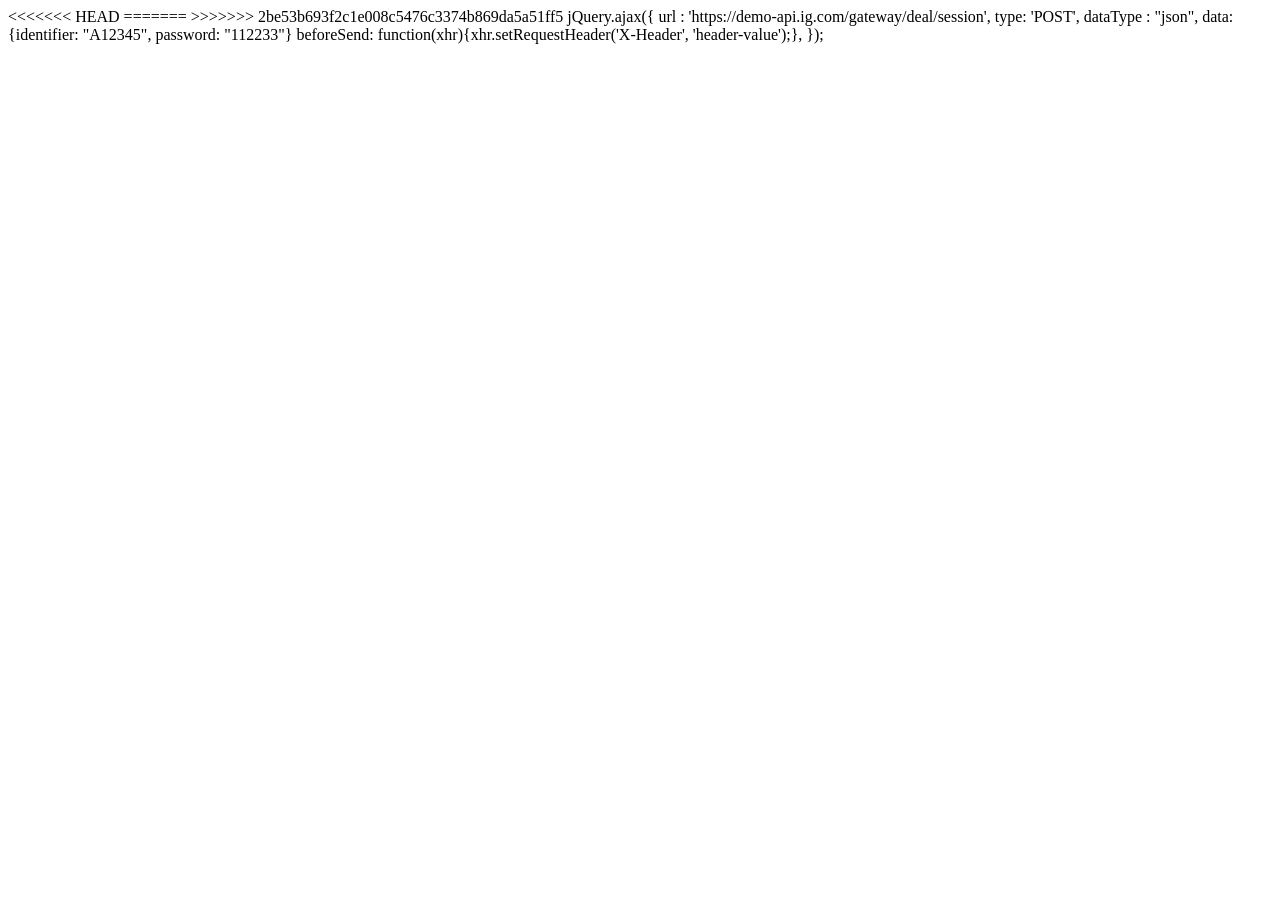
<file: UofTHacks_2019/index.html>
<!DOCTYPE html>
<html>
<<<<<<< HEAD
   <head>
        
   </head>
   <body>
=======
<head>
    <title>JSSample</title>
    <script src="http://ajax.googleapis.com/ajax/libs/jquery/1.9.0/jquery.min.js"></script>
</head>
<body>
>>>>>>> 2be53b693f2c1e008c5476c3374b869da5a51ff5


    jQuery.ajax({
        url : 'https://demo-api.ig.com/gateway/deal/session',
        type: 'POST',
        dataType : "json",
        data: {identifier: "A12345", password: "112233"}
        beforeSend: function(xhr){xhr.setRequestHeader('X-Header', 'header-value');},    
      });
<script type="text/javascript">
    $(function() {
        var params = {
            // Request parameters
        };
      
        $.ajax({
            url: "https://eastus2.api.cognitive.microsoft.com/text/analytics/v2.0/languages" + $.param(params),
            beforeSend: function(xhrObj){
                // Request headers
                xhrObj.setRequestHeader("Content-Type","application/json");
                xhrObj.setRequestHeader("Ocp-Apim-Subscription-Key","1620f89a31c44658b536e9ff39540dca");
            },
            type: "POST",
            // Request body
            body: {"documents": [{"id": "1","text": "Hello world"},{"id": "2","text": "Bonjour tout le monde"}]},
        })
        .done(function(data) {
            alert("success");
        })
        .fail(function() {
            alert("error");
        });
    });
</script>
</body>
</html>
</file>
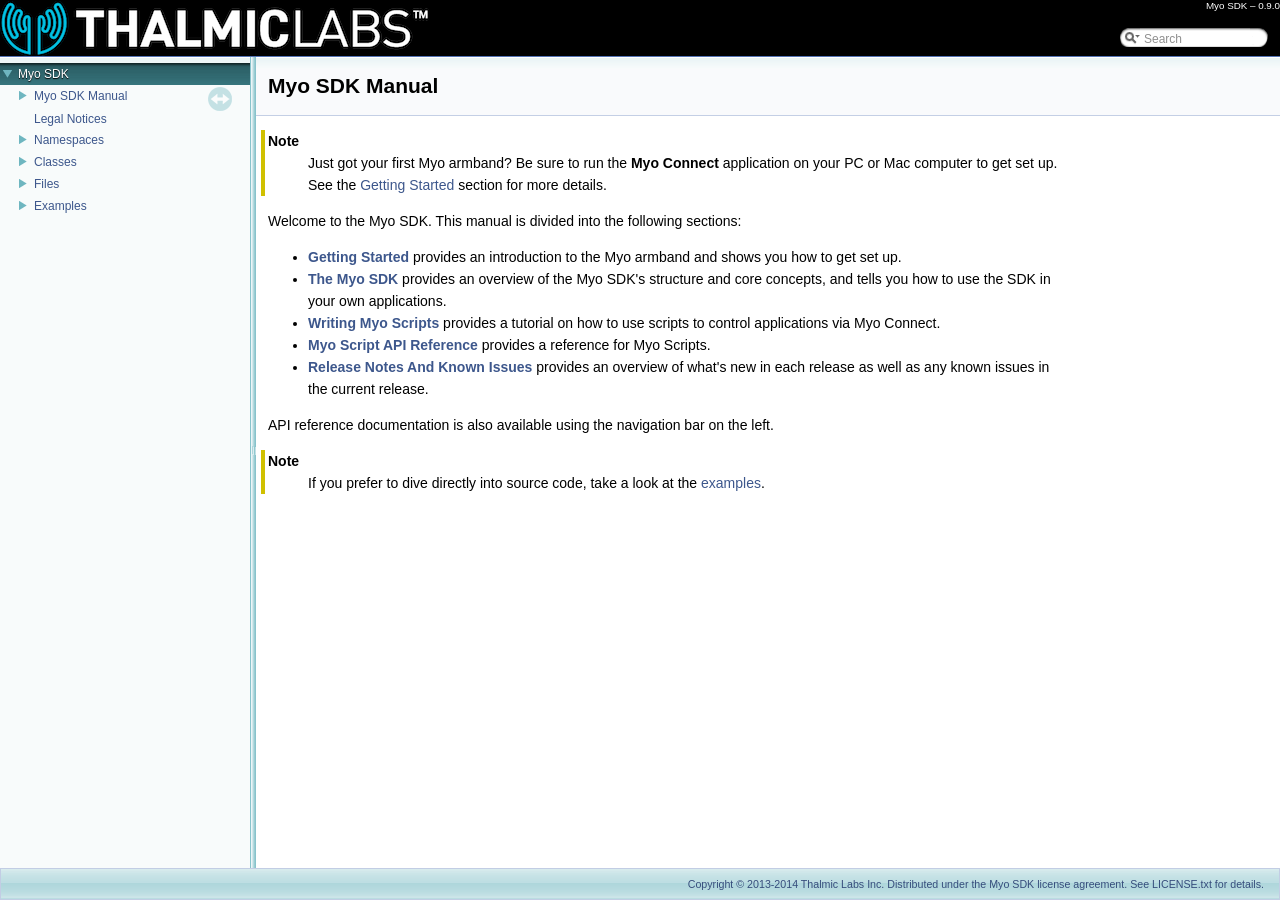
<file: HackThe6ix_2018/myo sdk/docs/index.html>
<!-- HTML header for doxygen 1.8.5-->
<!DOCTYPE html PUBLIC "-//W3C//DTD XHTML 1.0 Transitional//EN" "http://www.w3.org/TR/xhtml1/DTD/xhtml1-transitional.dtd">
<html xmlns="http://www.w3.org/1999/xhtml">
<head>
<meta http-equiv="Content-Type" content="text/xhtml;charset=UTF-8"/>
<meta http-equiv="X-UA-Compatible" content="IE=9"/>
<meta name="generator" content="Doxygen 1.8.9.1"/>
<title>Myo SDK 0.9.0: Myo SDK Manual</title>
<link href="tabs.css" rel="stylesheet" type="text/css"/>
<script type="text/javascript" src="jquery.js"></script>
<script type="text/javascript" src="dynsections.js"></script>
<link href="navtree.css" rel="stylesheet" type="text/css"/>
<script type="text/javascript" src="resize.js"></script>
<script type="text/javascript" src="navtreedata.js"></script>
<script type="text/javascript" src="navtree.js"></script>
<script type="text/javascript">
  $(document).ready(initResizable);
  $(window).load(resizeHeight);
</script>
<link href="search/search.css" rel="stylesheet" type="text/css"/>
<script type="text/javascript" src="search/searchdata.js"></script>
<script type="text/javascript" src="search/search.js"></script>
<script type="text/javascript">
  $(document).ready(function() { init_search(); });
</script>
<link href="customdoxygen.css" rel="stylesheet" type="text/css" />
</head>
<body>
<div id="top"><!-- do not remove this div, it is closed by doxygen! -->
<div id="titlearea">
<div id="projectnumber">Myo SDK &ndash; 0.9.0</div>
<table cellspacing="0" cellpadding="0">
 <tbody>
 <tr style="height: 56px;">
  <td id="projectlogo"><img src="logo-black.png"/></td>
   <td>        <div id="MSearchBox" class="MSearchBoxInactive">
        <span class="left">
          <img id="MSearchSelect" src="search/mag_sel.png"
               onmouseover="return searchBox.OnSearchSelectShow()"
               onmouseout="return searchBox.OnSearchSelectHide()"
               alt=""/>
          <input type="text" id="MSearchField" value="Search" accesskey="S"
               onfocus="searchBox.OnSearchFieldFocus(true)" 
               onblur="searchBox.OnSearchFieldFocus(false)" 
               onkeyup="searchBox.OnSearchFieldChange(event)"/>
          </span><span class="right">
            <a id="MSearchClose" href="javascript:searchBox.CloseResultsWindow()"><img id="MSearchCloseImg" border="0" src="search/close.png" alt=""/></a>
          </span>
        </div>
</td>
 </tr>
 </tbody>
</table>
</div>
<!-- end header part -->
<!-- Generated by Doxygen 1.8.9.1 -->
<script type="text/javascript">
var searchBox = new SearchBox("searchBox", "search",false,'Search');
</script>
</div><!-- top -->
<div id="side-nav" class="ui-resizable side-nav-resizable">
  <div id="nav-tree">
    <div id="nav-tree-contents">
      <div id="nav-sync" class="sync"></div>
    </div>
  </div>
  <div id="splitbar" style="-moz-user-select:none;" 
       class="ui-resizable-handle">
  </div>
</div>
<script type="text/javascript">
$(document).ready(function(){initNavTree('index.html','');});
</script>
<div id="doc-content">
<!-- window showing the filter options -->
<div id="MSearchSelectWindow"
     onmouseover="return searchBox.OnSearchSelectShow()"
     onmouseout="return searchBox.OnSearchSelectHide()"
     onkeydown="return searchBox.OnSearchSelectKey(event)">
</div>

<!-- iframe showing the search results (closed by default) -->
<div id="MSearchResultsWindow">
<iframe src="javascript:void(0)" frameborder="0" 
        name="MSearchResults" id="MSearchResults">
</iframe>
</div>

<div class="header">
  <div class="headertitle">
<div class="title">Myo SDK Manual </div>  </div>
</div><!--header-->
<div class="contents">
<div class="textblock"><dl class="section user"><dt></dt><dd></dd></dl>
<dl class="section note"><dt>Note</dt><dd>Just got your first Myo armband? Be sure to run the <b>Myo Connect</b> application on your PC or Mac computer to get set up. See the <a href="getting-started.html">Getting Started</a> section for more details.</dd></dl>
<p>Welcome to the Myo SDK. This manual is divided into the following sections:</p>
<ul>
<li><a class="el" href="getting-started.html">Getting Started</a> provides an introduction to the Myo armband and shows you how to get set up.</li>
<li><a class="el" href="the-sdk.html">The Myo SDK</a> provides an overview of the Myo SDK's structure and core concepts, and tells you how to use the SDK in your own applications.</li>
<li><a class="el" href="script-tutorial.html">Writing Myo Scripts</a> provides a tutorial on how to use scripts to control applications via Myo Connect.</li>
<li><a class="el" href="script-reference.html">Myo Script API Reference</a> provides a reference for Myo Scripts.</li>
<li><a class="el" href="release-notes.html">Release Notes And Known Issues</a> provides an overview of what's new in each release as well as any known issues in the current release.</li>
</ul>
<p>API reference documentation is also available using the navigation bar on the left.</p>
<dl class="section note"><dt>Note</dt><dd>If you prefer to dive directly into source code, take a look at the <a href="examples.html">examples</a>. </dd></dl>
</div></div><!-- contents -->
</div><!-- doc-content -->
<!-- HTML footer for doxygen 1.8.5-->
<!-- start footer part -->
<div id="nav-path" class="navpath"><!-- id is needed for treeview function! -->
  <ul>
    <li class="footer">Copyright &copy; 2013-2014 Thalmic Labs Inc. Distributed under the Myo SDK license agreement. See LICENSE.txt for details.</li>
  </ul>
</div>
</body>
</html>
</file>
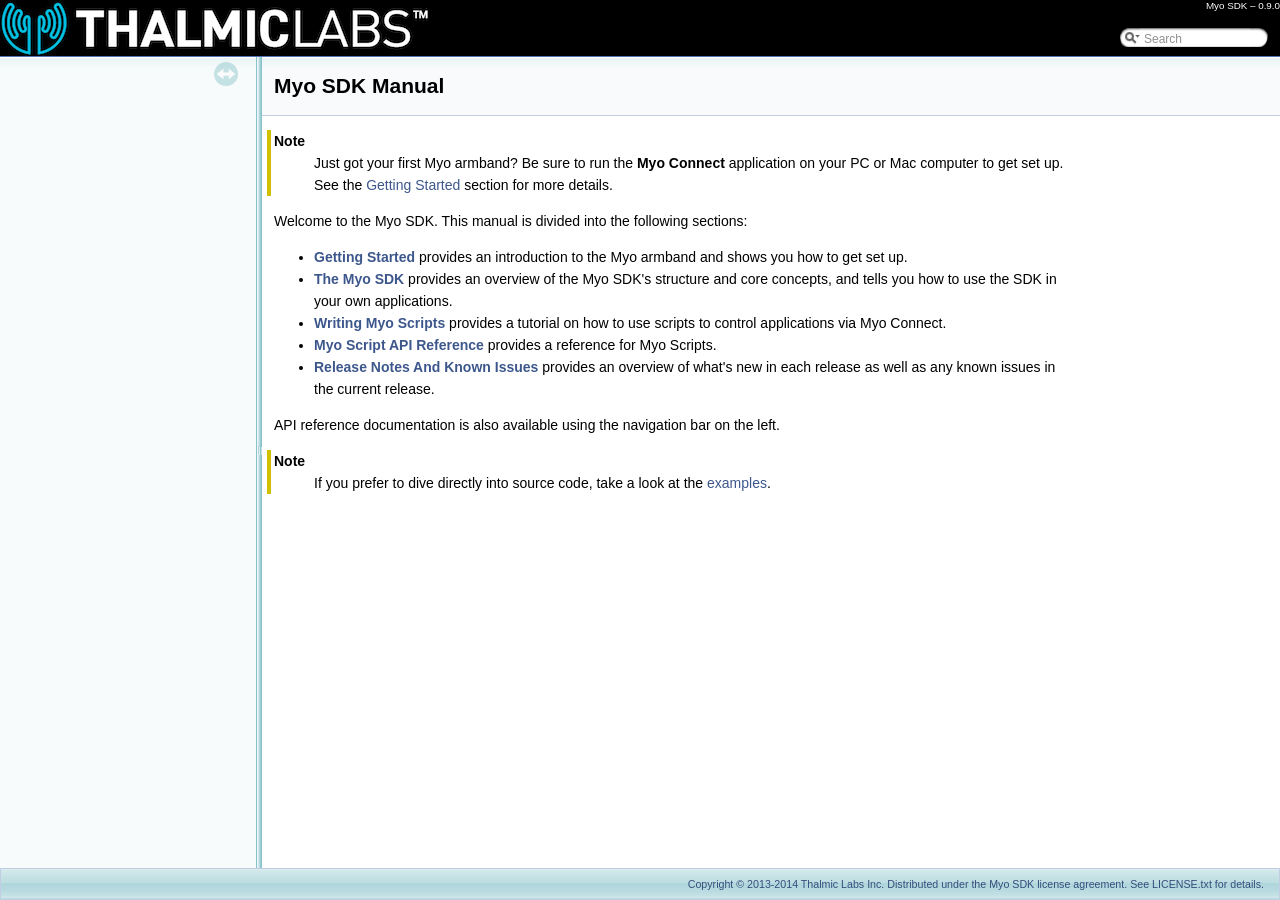
<file: HackThe6ix_2018/myo sdk/Start Here.html>
<!DOCTYPE html PUBLIC "-//W3C//DTD XHTML 1.0 Transitional//EN" "http://www.w3.org/TR/xhtml1/DTD/xhtml1-transitional.dtd">
<html xmlns="http://www.w3.org/1999/xhtml">
<head>
<meta http-equiv="refresh" content="0; url=./docs/index.html" />
</head>
<body>
</body>
</html>
</file>
<file: HackThe6ix_2018/myo sdk/docs/tabs.css>
.tabs, .tabs2, .tabs3 {
    background-image: url('tab_b.png');
    width: 100%;
    z-index: 101;
    font-size: 13px;
    font-family: 'Lucida Grande',Geneva,Helvetica,Arial,sans-serif;
}

.tabs2 {
    font-size: 10px;
}
.tabs3 {
    font-size: 9px;
}

.tablist {
    margin: 0;
    padding: 0;
    display: table;
}

.tablist li {
    float: left;
    display: table-cell;
    background-image: url('tab_b.png');
    line-height: 36px;
    list-style: none;
}

.tablist a {
    display: block;
    padding: 0 20px;
    font-weight: bold;
    background-image:url('tab_s.png');
    background-repeat:no-repeat;
    background-position:right;
    color: #1D3E42;
    text-shadow: 0px 1px 1px rgba(255, 255, 255, 0.9);
    text-decoration: none;
    outline: none;
}

.tabs3 .tablist a {
    padding: 0 10px;
}

.tablist a:hover {
    background-image: url('tab_h.png');
    background-repeat:repeat-x;
    color: #fff;
    text-shadow: 0px 1px 1px rgba(0, 0, 0, 1.0);
    text-decoration: none;
}

.tablist li.current a {
    background-image: url('tab_a.png');
    background-repeat:repeat-x;
    color: #fff;
    text-shadow: 0px 1px 1px rgba(0, 0, 0, 1.0);
}
</file>
<file: HackThe6ix_2018/myo sdk/docs/navtree.css>
#nav-tree .children_ul {
  margin:0;
  padding:4px;
}

#nav-tree ul {
  list-style:none outside none;
  margin:0px;
  padding:0px;
}

#nav-tree li {
  white-space:nowrap;
  margin:0px;
  padding:0px;
}

#nav-tree .plus {
  margin:0px;
}

#nav-tree .selected {
  background-image: url('tab_a.png');
  background-repeat:repeat-x;
  color: #fff;
  text-shadow: 0px 1px 1px rgba(0, 0, 0, 1.0);
}

#nav-tree img {
  margin:0px;
  padding:0px;
  border:0px;
  vertical-align: middle;
}

#nav-tree a {
  text-decoration:none;
  padding:0px;
  margin:0px;
  outline:none;
}

#nav-tree .label {
  margin:0px;
  padding:0px;
  font: 12px 'Lucida Grande',Geneva,Helvetica,Arial,sans-serif;
}

#nav-tree .label a {
  padding:2px;
}

#nav-tree .selected a {
  text-decoration:none;
  color:#fff;
}

#nav-tree .children_ul {
  margin:0px;
  padding:0px;
}

#nav-tree .item {
  margin:0px;
  padding:0px;
}

#nav-tree {
  padding: 0px 0px;
  background-color: #FAFAFF; 
  font-size:14px;
  overflow:auto;
}

#doc-content {
  overflow:auto;
  display:block;
  padding:0px;
  margin:0px;
  -webkit-overflow-scrolling : touch; /* iOS 5+ */
}

#side-nav {
  padding:0 6px 0 0;
  margin: 0px;
  display:block;
  position: absolute;
  left: 0px;
  width: 250px;
}

.ui-resizable .ui-resizable-handle {
  display:block;
}

.ui-resizable-e {
  background:url("splitbar.png") repeat scroll right center transparent;
  cursor:e-resize;
  height:100%;
  right:0;
  top:0;
  width:6px;
}

.ui-resizable-handle {
  display:none;
  font-size:0.1px;
  position:absolute;
  z-index:1;
}

#nav-tree-contents {
  margin: 6px 0px 0px 0px;
}

#nav-tree {
  background-image:url('nav_h.png');
  background-repeat:repeat-x;
  background-color: #F8FBFB;
  -webkit-overflow-scrolling : touch; /* iOS 5+ */
}

#nav-sync {
  position:absolute;
  top:5px;
  right:24px;
  z-index:0;
}

#nav-sync img {
  opacity:0.3;
}

#nav-sync img:hover {
  opacity:0.9;
}

@media print
{
  #nav-tree { display: none; }
  div.ui-resizable-handle { display: none; position: relative; }
}
</file>
<file: HackThe6ix_2018/myo sdk/docs/search/search.css>
/*---------------- Search Box */

#FSearchBox {
    float: left;
}

#MSearchBox {
    white-space : nowrap;
    position: absolute;
    float: none;
    display: inline;
    margin-top: 0px;
    right: 0px;
    width: 170px;
    z-index: 102;
    background-color: white;
}

#MSearchBox .left
{
    display:block;
    position:absolute;
    left:10px;
    width:20px;
    height:19px;
    background:url('search_l.png') no-repeat;
    background-position:right;
}

#MSearchSelect {
    display:block;
    position:absolute;
    width:20px;
    height:19px;
}

.left #MSearchSelect {
    left:4px;
}

.right #MSearchSelect {
    right:5px;
}

#MSearchField {
    display:block;
    position:absolute;
    height:19px;
    background:url('search_m.png') repeat-x;
    border:none;
    width:111px;
    margin-left:20px;
    padding-left:4px;
    color: #909090;
    outline: none;
    font: 9pt Arial, Verdana, sans-serif;
}

#FSearchBox #MSearchField {
    margin-left:15px;
}

#MSearchBox .right {
    display:block;
    position:absolute;
    right:10px;
    top:0px;
    width:20px;
    height:19px;
    background:url('search_r.png') no-repeat;
    background-position:left;
}

#MSearchClose {
    display: none;
    position: absolute;
    top: 4px;
    background : none;
    border: none;
    margin: 0px 4px 0px 0px;
    padding: 0px 0px;
    outline: none;
}

.left #MSearchClose {
    left: 6px;
}

.right #MSearchClose {
    right: 2px;
}

.MSearchBoxActive #MSearchField {
    color: #000000;
}

/*---------------- Search filter selection */

#MSearchSelectWindow {
    display: none;
    position: absolute;
    left: 0; top: 0;
    border: 1px solid #7ABCC5;
    background-color: #F8FBFB;
    z-index: 1;
    padding-top: 4px;
    padding-bottom: 4px;
    -moz-border-radius: 4px;
    -webkit-border-top-left-radius: 4px;
    -webkit-border-top-right-radius: 4px;
    -webkit-border-bottom-left-radius: 4px;
    -webkit-border-bottom-right-radius: 4px;
    -webkit-box-shadow: 5px 5px 5px rgba(0, 0, 0, 0.15);
}

.SelectItem {
    font: 8pt Arial, Verdana, sans-serif;
    padding-left:  2px;
    padding-right: 12px;
    border: 0px;
}

span.SelectionMark {
    margin-right: 4px;
    font-family: monospace;
    outline-style: none;
    text-decoration: none;
}

a.SelectItem {
    display: block;
    outline-style: none;
    color: #000000; 
    text-decoration: none;
    padding-left:   6px;
    padding-right: 12px;
}

a.SelectItem:focus,
a.SelectItem:active {
    color: #000000; 
    outline-style: none;
    text-decoration: none;
}

a.SelectItem:hover {
    color: #FFFFFF;
    background-color: #30686F;
    outline-style: none;
    text-decoration: none;
    cursor: pointer;
    display: block;
}

/*---------------- Search results window */

iframe#MSearchResults {
    width: 60ex;
    height: 15em;
}

#MSearchResultsWindow {
    display: none;
    position: absolute;
    left: 0; top: 0;
    border: 1px solid #000;
    background-color: #EAF4F5;
}

/* ----------------------------------- */


#SRIndex {
    clear:both; 
    padding-bottom: 15px;
}

.SREntry {
    font-size: 10pt;
    padding-left: 1ex;
}

.SRPage .SREntry {
    font-size: 8pt;
    padding: 1px 5px;
}

body.SRPage {
    margin: 5px 2px;
}

.SRChildren {
    padding-left: 3ex; padding-bottom: .5em 
}

.SRPage .SRChildren {
    display: none;
}

.SRSymbol {
    font-weight: bold; 
    color: #35727A;
    font-family: Arial, Verdana, sans-serif;
    text-decoration: none;
    outline: none;
}

a.SRScope {
    display: block;
    color: #35727A; 
    font-family: Arial, Verdana, sans-serif;
    text-decoration: none;
    outline: none;
}

a.SRSymbol:focus, a.SRSymbol:active,
a.SRScope:focus, a.SRScope:active {
    text-decoration: underline;
}

span.SRScope {
    padding-left: 4px;
}

.SRPage .SRStatus {
    padding: 2px 5px;
    font-size: 8pt;
    font-style: italic;
}

.SRResult {
    display: none;
}

DIV.searchresults {
    margin-left: 10px;
    margin-right: 10px;
}

/*---------------- External search page results */

.searchresult {
    background-color: #ECF5F7;
}

.pages b {
   color: white;
   padding: 5px 5px 3px 5px;
   background-image: url("../tab_a.png");
   background-repeat: repeat-x;
   text-shadow: 0 1px 1px #000000;
}

.pages {
    line-height: 17px;
    margin-left: 4px;
    text-decoration: none;
}

.hl {
    font-weight: bold;
}

#searchresults {
    margin-bottom: 20px;
}

.searchpages {
    margin-top: 10px;
}
</file>
<file: HackThe6ix_2018/myo sdk/docs/customdoxygen.css>
/* The standard CSS for doxygen 1.8.5 */

body, table, div, p, dl {
	font: 400 14px/22px Roboto,sans-serif;
}

.textblock {
	max-width: 800px;
}

/* @group Heading Levels */

h1.groupheader {
	font-size: 150%;
}

.title {
	font: 400 14px/28px Roboto,sans-serif;
	font-size: 150%;
	font-weight: bold;
	margin: 10px 2px;
}

h2.groupheader {
	border-bottom: 1px solid #879ECB;
	color: #354C7B;
	font-size: 150%;
	font-weight: normal;
	margin-top: 1.75em;
	padding-top: 8px;
	padding-bottom: 4px;
	width: 100%;
}

h3.groupheader {
	font-size: 100%;
}

h1, h2, h3, h4, h5, h6 {
	-webkit-transition: text-shadow 0.5s linear;
	-moz-transition: text-shadow 0.5s linear;
	-ms-transition: text-shadow 0.5s linear;
	-o-transition: text-shadow 0.5s linear;
	transition: text-shadow 0.5s linear;
	margin-right: 15px;
}

h1.glow, h2.glow, h3.glow, h4.glow, h5.glow, h6.glow {
	text-shadow: 0 0 15px cyan;
}

dt {
	font-weight: bold;
}

div.multicol {
	-moz-column-gap: 1em;
	-webkit-column-gap: 1em;
	-moz-column-count: 3;
	-webkit-column-count: 3;
}

p.startli, p.startdd, p.starttd {
	margin-top: 2px;
}

p.endli {
	margin-bottom: 0px;
}

p.enddd {
	margin-bottom: 4px;
}

p.endtd {
	margin-bottom: 2px;
}

/* @end */

caption {
	font-weight: bold;
}

span.legend {
        font-size: 70%;
        text-align: center;
}

h3.version {
        font-size: 90%;
        text-align: center;
}

div.qindex, div.navtab{
	background-color: #EBEFF6;
	border: 1px solid #A3B4D7;
	text-align: center;
}

div.qindex, div.navpath {
	width: 100%;
	line-height: 140%;
}

div.navtab {
	margin-right: 15px;
}

/* @group Link Styling */

a {
	color: #3D578C;
	font-weight: normal;
	text-decoration: none;
}

.contents a:visited {
	color: #4665A2;
}

a:hover {
	text-decoration: underline;
}

a.qindex {
	font-weight: bold;
}

a.qindexHL {
	font-weight: bold;
	background-color: #9CAFD4;
	color: #ffffff;
	border: 1px double #869DCA;
}

.contents a.qindexHL:visited {
        color: #ffffff;
}

a.el {
	font-weight: bold;
}

a.elRef {
}

a.code, a.code:visited, a.line, a.line:visited {
	color: #4665A2;
}

a.codeRef, a.codeRef:visited, a.lineRef, a.lineRef:visited {
	color: #4665A2;
}

/* @end */

dl.el {
	margin-left: -1cm;
}

pre.fragment {
        border: 1px solid #C4CFE5;
        background-color: #FBFCFD;
        padding: 4px 6px;
        margin: 4px 8px 4px 2px;
        overflow: auto;
        word-wrap: break-word;
        font-size:  9pt;
        line-height: 125%;
        font-family: monospace, fixed;
        font-size: 105%;
}

div.fragment {
        padding: 0px;
        margin: 0px;
	background-color: #FBFCFD;
	border: 1px solid #C4CFE5;
}

div.line {
	font-family: monospace, fixed;
        font-size: 13px;
	min-height: 13px;
	line-height: 1.0;
	text-wrap: unrestricted;
	white-space: -moz-pre-wrap; /* Moz */
	white-space: -pre-wrap;     /* Opera 4-6 */
	white-space: -o-pre-wrap;   /* Opera 7 */
	white-space: pre-wrap;      /* CSS3  */
	word-wrap: break-word;      /* IE 5.5+ */
	text-indent: -53px;
	padding-left: 53px;
	padding-bottom: 0px;
	margin: 0px;
	-webkit-transition-property: background-color, box-shadow;
	-webkit-transition-duration: 0.5s;
	-moz-transition-property: background-color, box-shadow;
	-moz-transition-duration: 0.5s;
	-ms-transition-property: background-color, box-shadow;
	-ms-transition-duration: 0.5s;
	-o-transition-property: background-color, box-shadow;
	-o-transition-duration: 0.5s;
	transition-property: background-color, box-shadow;
	transition-duration: 0.5s;
}

div.line.glow {
	background-color: cyan;
	box-shadow: 0 0 10px cyan;
}


span.lineno {
	padding-right: 4px;
	text-align: right;
	border-right: 2px solid #0F0;
	background-color: #E8E8E8;
        white-space: pre;
}
span.lineno a {
	background-color: #D8D8D8;
}

span.lineno a:hover {
	background-color: #C8C8C8;
}

div.ah {
	background-color: black;
	font-weight: bold;
	color: #ffffff;
	margin-bottom: 3px;
	margin-top: 3px;
	padding: 0.2em;
	border: solid thin #333;
	border-radius: 0.5em;
	-webkit-border-radius: .5em;
	-moz-border-radius: .5em;
	box-shadow: 2px 2px 3px #999;
	-webkit-box-shadow: 2px 2px 3px #999;
	-moz-box-shadow: rgba(0, 0, 0, 0.15) 2px 2px 2px;
	background-image: -webkit-gradient(linear, left top, left bottom, from(#eee), to(#000),color-stop(0.3, #444));
	background-image: -moz-linear-gradient(center top, #eee 0%, #444 40%, #000);
}

div.groupHeader {
	margin-left: 16px;
	margin-top: 12px;
	font-weight: bold;
}

div.groupText {
	margin-left: 16px;
	font-style: italic;
}

body {
	background-color: white;
	color: black;
        margin: 0;
}

div.contents {
	margin-top: 10px;
	margin-left: 12px;
	margin-right: 8px;
}

td.indexkey {
	background-color: #EBEFF6;
	font-weight: bold;
	border: 1px solid #C4CFE5;
	margin: 2px 0px 2px 0;
	padding: 2px 10px;
        white-space: nowrap;
        vertical-align: top;
}

td.indexvalue {
	background-color: #EBEFF6;
	border: 1px solid #C4CFE5;
	padding: 2px 10px;
	margin: 2px 0px;
}

tr.memlist {
	background-color: #EEF1F7;
}

p.formulaDsp {
	text-align: center;
}

img.formulaDsp {

}

img.formulaInl {
	vertical-align: middle;
}

div.center {
	text-align: center;
        margin-top: 0px;
        margin-bottom: 0px;
        padding: 0px;
}

div.center img {
	border: 0px;
}

address.footer {
	text-align: right;
	padding-right: 12px;
}

img.footer {
	border: 0px;
	vertical-align: middle;
}

/* @group Code Colorization */

span.keyword {
	color: #008000
}

span.keywordtype {
	color: #604020
}

span.keywordflow {
	color: #e08000
}

span.comment {
	color: #800000
}

span.preprocessor {
	color: #806020
}

span.stringliteral {
	color: #002080
}

span.charliteral {
	color: #008080
}

span.vhdldigit {
	color: #ff00ff
}

span.vhdlchar {
	color: #000000
}

span.vhdlkeyword {
	color: #700070
}

span.vhdllogic {
	color: #ff0000
}

blockquote {
        background-color: #F7F8FB;
        border-left: 2px solid #9CAFD4;
        margin: 0 24px 0 4px;
        padding: 0 12px 0 16px;
}

/* @end */

/*
.search {
	color: #003399;
	font-weight: bold;
}

form.search {
	margin-bottom: 0px;
	margin-top: 0px;
}

input.search {
	font-size: 75%;
	color: #000080;
	font-weight: normal;
	background-color: #e8eef2;
}
*/

td.tiny {
	font-size: 75%;
}

.dirtab {
	padding: 4px;
	border-collapse: collapse;
	border: 1px solid #A3B4D7;
}

th.dirtab {
	background: #EBEFF6;
	font-weight: bold;
}

hr {
	height: 0px;
	border: none;
	border-top: 1px solid #4A6AAA;
}

hr.footer {
	height: 1px;
}

/* @group Member Descriptions */

table.memberdecls {
	border-spacing: 0px;
	padding: 0px;
}

.memberdecls td, .fieldtable tr {
	-webkit-transition-property: background-color, box-shadow;
	-webkit-transition-duration: 0.5s;
	-moz-transition-property: background-color, box-shadow;
	-moz-transition-duration: 0.5s;
	-ms-transition-property: background-color, box-shadow;
	-ms-transition-duration: 0.5s;
	-o-transition-property: background-color, box-shadow;
	-o-transition-duration: 0.5s;
	transition-property: background-color, box-shadow;
	transition-duration: 0.5s;
}

.memberdecls td.glow, .fieldtable tr.glow {
	background-color: cyan;
	box-shadow: 0 0 15px cyan;
}

.mdescLeft, .mdescRight,
.memItemLeft, .memItemRight,
.memTemplItemLeft, .memTemplItemRight, .memTemplParams {
	background-color: #F9FAFC;
	border: none;
	margin: 4px;
	padding: 1px 0 0 8px;
}

.mdescLeft, .mdescRight {
	padding: 0px 8px 4px 8px;
	color: #555;
}

.memSeparator {
        border-bottom: 1px solid #DEE4F0;
        line-height: 1px;
        margin: 0px;
        padding: 0px;
}

.memItemLeft, .memTemplItemLeft {
        white-space: nowrap;
}

.memItemRight {
	width: 100%;
}

.memTemplParams {
	color: #4665A2;
        white-space: nowrap;
	font-size: 80%;
}

/* @end */

/* @group Member Details */

/* Styles for detailed member documentation */

.memtemplate {
	font-size: 80%;
	color: #4665A2;
	font-weight: normal;
	margin-left: 9px;
}

.memnav {
	background-color: #EBEFF6;
	border: 1px solid #A3B4D7;
	text-align: center;
	margin: 2px;
	margin-right: 15px;
	padding: 2px;
}

.mempage {
	width: 100%;
}

.memitem {
	padding: 0;
	margin-bottom: 10px;
	margin-right: 5px;
        -webkit-transition: box-shadow 0.5s linear;
        -moz-transition: box-shadow 0.5s linear;
        -ms-transition: box-shadow 0.5s linear;
        -o-transition: box-shadow 0.5s linear;
        transition: box-shadow 0.5s linear;
        display: table !important;
        width: 100%;
}

.memitem.glow {
         box-shadow: 0 0 15px cyan;
}

.memname {
        font-weight: bold;
        margin-left: 6px;
}

.memname td {
	vertical-align: bottom;
}

.memproto, dl.reflist dt {
        border-top: 1px solid #A8B8D9;
        border-left: 1px solid #A8B8D9;
        border-right: 1px solid #A8B8D9;
        padding: 6px 0px 6px 0px;
        color: #253555;
        font-weight: bold;
        text-shadow: 0px 1px 1px rgba(255, 255, 255, 0.9);
        background-image:url('nav_f.png');
        background-repeat:repeat-x;
        background-color: #E2E8F2;
        /* opera specific markup */
        box-shadow: 5px 5px 5px rgba(0, 0, 0, 0.15);
        border-top-right-radius: 4px;
        border-top-left-radius: 4px;
        /* firefox specific markup */
        -moz-box-shadow: rgba(0, 0, 0, 0.15) 5px 5px 5px;
        -moz-border-radius-topright: 4px;
        -moz-border-radius-topleft: 4px;
        /* webkit specific markup */
        -webkit-box-shadow: 5px 5px 5px rgba(0, 0, 0, 0.15);
        -webkit-border-top-right-radius: 4px;
        -webkit-border-top-left-radius: 4px;

}

.memdoc, dl.reflist dd {
        border-bottom: 1px solid #A8B8D9;
        border-left: 1px solid #A8B8D9;
        border-right: 1px solid #A8B8D9;
        padding: 6px 10px 2px 10px;
        background-color: #FBFCFD;
        border-top-width: 0;
        background-image:url('nav_g.png');
        background-repeat:repeat-x;
        background-color: #FFFFFF;
        /* opera specific markup */
        border-bottom-left-radius: 4px;
        border-bottom-right-radius: 4px;
        box-shadow: 5px 5px 5px rgba(0, 0, 0, 0.15);
        /* firefox specific markup */
        -moz-border-radius-bottomleft: 4px;
        -moz-border-radius-bottomright: 4px;
        -moz-box-shadow: rgba(0, 0, 0, 0.15) 5px 5px 5px;
        /* webkit specific markup */
        -webkit-border-bottom-left-radius: 4px;
        -webkit-border-bottom-right-radius: 4px;
        -webkit-box-shadow: 5px 5px 5px rgba(0, 0, 0, 0.15);
}

dl.reflist dt {
        padding: 5px;
}

dl.reflist dd {
        margin: 0px 0px 10px 0px;
        padding: 5px;
}

.paramkey {
	text-align: right;
}

.paramtype {
	white-space: nowrap;
}

.paramname {
	color: #602020;
	white-space: nowrap;
}
.paramname em {
	font-style: normal;
}
.paramname code {
        line-height: 14px;
}

.params, .retval, .exception, .tparams {
        margin-left: 0px;
        padding-left: 0px;
}

.params .paramname, .retval .paramname {
        font-weight: bold;
        vertical-align: top;
}

.params .paramtype {
        font-style: italic;
        vertical-align: top;
}

.params .paramdir {
        font-family: "courier new",courier,monospace;
        vertical-align: top;
}

table.mlabels {
	border-spacing: 0px;
}

td.mlabels-left {
	width: 100%;
	padding: 0px;
}

td.mlabels-right {
	vertical-align: bottom;
	padding: 0px;
	white-space: nowrap;
}

span.mlabels {
        margin-left: 8px;
}

span.mlabel {
        background-color: #728DC1;
        border-top:1px solid #5373B4;
        border-left:1px solid #5373B4;
        border-right:1px solid #C4CFE5;
        border-bottom:1px solid #C4CFE5;
	text-shadow: none;
	color: white;
	margin-right: 4px;
	padding: 2px 3px;
	border-radius: 3px;
	font-size: 7pt;
	white-space: nowrap;
	vertical-align: middle;
}



/* @end */

/* these are for tree view when not used as main index */

div.directory {
        margin: 10px 0px;
        border-top: 1px solid #A8B8D9;
        border-bottom: 1px solid #A8B8D9;
        width: 100%;
}

.directory table {
        border-collapse:collapse;
}

.directory td {
        margin: 0px;
        padding: 0px;
	vertical-align: top;
}

.directory td.entry {
        white-space: nowrap;
        padding-right: 6px;
	padding-top: 3px;
}

.directory td.entry a {
        outline:none;
}

.directory td.entry a img {
        border: none;
}

.directory td.desc {
        width: 100%;
        padding-left: 6px;
	padding-right: 6px;
	padding-top: 3px;
	border-left: 1px solid rgba(0,0,0,0.05);
}

.directory tr.even {
	padding-left: 6px;
	background-color: #F7F8FB;
}

.directory img {
	vertical-align: -30%;
}

.directory .levels {
        white-space: nowrap;
        width: 100%;
        text-align: right;
        font-size: 9pt;
}

.directory .levels span {
        cursor: pointer;
        padding-left: 2px;
        padding-right: 2px;
	color: #3D578C;
}

div.dynheader {
        margin-top: 8px;
	-webkit-touch-callout: none;
	-webkit-user-select: none;
	-khtml-user-select: none;
	-moz-user-select: none;
	-ms-user-select: none;
	user-select: none;
}

address {
	font-style: normal;
	color: #2A3D61;
}

table.doxtable {
	border-collapse:collapse;
        margin-top: 4px;
        margin-bottom: 4px;
}

table.doxtable td, table.doxtable th {
	border: 1px solid #2D4068;
	padding: 3px 7px 2px;
}

table.doxtable th {
	background-color: #374F7F;
	color: #FFFFFF;
	font-size: 110%;
	padding-bottom: 4px;
	padding-top: 5px;
}

table.fieldtable {
        /*width: 100%;*/
        margin-bottom: 10px;
        border: 1px solid #A8B8D9;
        border-spacing: 0px;
        -moz-border-radius: 4px;
        -webkit-border-radius: 4px;
        border-radius: 4px;
        -moz-box-shadow: rgba(0, 0, 0, 0.15) 2px 2px 2px;
        -webkit-box-shadow: 2px 2px 2px rgba(0, 0, 0, 0.15);
        box-shadow: 2px 2px 2px rgba(0, 0, 0, 0.15);
}

.fieldtable td, .fieldtable th {
        padding: 3px 7px 2px;
}

.fieldtable td.fieldtype, .fieldtable td.fieldname {
        white-space: nowrap;
        border-right: 1px solid #A8B8D9;
        border-bottom: 1px solid #A8B8D9;
        vertical-align: top;
}

.fieldtable td.fieldname {
        padding-top: 3px;
}

.fieldtable td.fielddoc {
        border-bottom: 1px solid #A8B8D9;
        /*width: 100%;*/
}

.fieldtable td.fielddoc p:first-child {
        margin-top: 0px;
}

.fieldtable td.fielddoc p:last-child {
        margin-bottom: 2px;
}

.fieldtable tr:last-child td {
        border-bottom: none;
}

.fieldtable th {
        background-image:url('nav_f.png');
        background-repeat:repeat-x;
        background-color: #E2E8F2;
        font-size: 90%;
        color: #253555;
        padding-bottom: 4px;
        padding-top: 5px;
        text-align:left;
        -moz-border-radius-topleft: 4px;
        -moz-border-radius-topright: 4px;
        -webkit-border-top-left-radius: 4px;
        -webkit-border-top-right-radius: 4px;
        border-top-left-radius: 4px;
        border-top-right-radius: 4px;
        border-bottom: 1px solid #A8B8D9;
}


.tabsearch {
	top: 0px;
	left: 10px;
	height: 36px;
	background-image: url('tab_b.png');
	z-index: 101;
	overflow: hidden;
	font-size: 13px;
}

.navpath ul
{
	font-size: 11px;
	background-image:url('tab_b.png');
	background-repeat:repeat-x;
	background-position: 0 -5px;
	height:30px;
	line-height:30px;
	color:#8AA0CC;
	border:solid 1px #C2CDE4;
	overflow:hidden;
	margin:0px;
	padding:0px;
}

.navpath li
{
	list-style-type:none;
	float:left;
	padding-left:10px;
	padding-right:15px;
	background-image:url('bc_s.png');
	background-repeat:no-repeat;
	background-position:right;
	color:#364D7C;
}

.navpath li.navelem a
{
	height:32px;
	display:block;
	text-decoration: none;
	outline: none;
	color: #283A5D;
	font-family: 'Lucida Grande',Geneva,Helvetica,Arial,sans-serif;
	text-shadow: 0px 1px 1px rgba(255, 255, 255, 0.9);
	text-decoration: none;
}

.navpath li.navelem a:hover
{
	color:#6884BD;
}

.navpath li.footer
{
        list-style-type:none;
        float:right;
        padding-left:10px;
        padding-right:15px;
        background-image:none;
        background-repeat:no-repeat;
        background-position:right;
        color:#364D7C;
        font-size: 8pt;
}


div.summary
{
	float: right;
	font-size: 8pt;
	padding-right: 5px;
	width: 50%;
	text-align: right;
}

div.summary a
{
	white-space: nowrap;
}

div.ingroups
{
	font-size: 8pt;
	width: 50%;
	text-align: left;
}

div.ingroups a
{
	white-space: nowrap;
}

div.header
{
        background-image:url('nav_h.png');
        background-repeat:repeat-x;
	background-color: #F9FAFC;
	margin:  0px;
	border-bottom: 1px solid #C4CFE5;
}

div.headertitle
{
	padding: 5px 5px 5px 10px;
}

dl
{
        padding: 0 0 0 10px;
}

/* dl.note, dl.warning, dl.attention, dl.pre, dl.post, dl.invariant, dl.deprecated, dl.todo, dl.test, dl.bug */
dl.section
{
	margin-left: 0px;
	padding-left: 0px;
}

dl.note
{
        margin-left:-7px;
        padding-left: 3px;
        border-left:4px solid;
        border-color: #D0C000;
}

dl.warning, dl.attention
{
        margin-left:-7px;
        padding-left: 3px;
        border-left:4px solid;
        border-color: #FF0000;
}

dl.pre, dl.post, dl.invariant
{
        margin-left:-7px;
        padding-left: 3px;
        border-left:4px solid;
        border-color: #00D000;
}

dl.deprecated
{
        margin-left:-7px;
        padding-left: 3px;
        border-left:4px solid;
        border-color: #505050;
}

dl.todo
{
        margin-left:-7px;
        padding-left: 3px;
        border-left:4px solid;
        border-color: #00C0E0;
}

dl.test
{
        margin-left:-7px;
        padding-left: 3px;
        border-left:4px solid;
        border-color: #3030E0;
}

dl.bug
{
        margin-left:-7px;
        padding-left: 3px;
        border-left:4px solid;
        border-color: #C08050;
}

dl.section dd {
	margin-bottom: 6px;
}


#projectlogo
{
	text-align: center;
	vertical-align: bottom;
	border-collapse: separate;
}

#projectlogo img
{
	border: 0px none;
}

#projectname
{
	font: 300% Tahoma, Arial,sans-serif;
	margin: 0px;
	padding: 2px 0px;
}

#projectbrief
{
	font: 120% Tahoma, Arial,sans-serif;
	margin: 0px;
	padding: 0px;
}

#projectnumber
{
	font: 70% Tahoma, Arial,sans-serif;
	margin: 0px;
	padding: 0px;
    text-align: right;
    vertical-align: top;
    position: absolute;
    top: 0;
    right: 0;
}

#titlearea
{
	padding: 0px;
	margin: 0px;
	width: 100%;
	border-bottom: 1px solid #5373B4;
	background: black;
    color: white;
}

.image
{
        text-align: center;
}

.dotgraph
{
        text-align: center;
}

.mscgraph
{
        text-align: center;
}

.caption
{
	font-weight: bold;
}

div.zoom
{
	border: 1px solid #90A5CE;
}

dl.citelist {
        margin-bottom:50px;
}

dl.citelist dt {
        color:#334975;
        float:left;
        font-weight:bold;
        margin-right:10px;
        padding:5px;
}

dl.citelist dd {
        margin:2px 0;
        padding:5px 0;
}

div.toc {
        padding: 14px 25px;
        background-color: #F4F6FA;
        border: 1px solid #D8DFEE;
        border-radius: 7px 7px 7px 7px;
        float: right;
        height: auto;
        margin: 0 20px 10px 10px;
        width: 200px;
}

div.toc li {
        background: url("bdwn.png") no-repeat scroll 0 5px transparent;
        font: 10px/1.2 Verdana,DejaVu Sans,Geneva,sans-serif;
        margin-top: 5px;
        padding-left: 10px;
        padding-top: 2px;
}

div.toc h3 {
        font: bold 12px/1.2 Arial,FreeSans,sans-serif;
	color: #4665A2;
        border-bottom: 0 none;
        margin: 0;
}

div.toc ul {
        list-style: none outside none;
        border: medium none;
        padding: 0px;
}

div.toc li.level1 {
        margin-left: 0px;
}

div.toc li.level2 {
        margin-left: 15px;
}

div.toc li.level3 {
        margin-left: 30px;
}

div.toc li.level4 {
        margin-left: 45px;
}

.inherit_header {
        font-weight: bold;
        color: gray;
        cursor: pointer;
	-webkit-touch-callout: none;
	-webkit-user-select: none;
	-khtml-user-select: none;
	-moz-user-select: none;
	-ms-user-select: none;
	user-select: none;
}

.inherit_header td {
        padding: 6px 0px 2px 5px;
}

.inherit {
        display: none;
}

tr.heading h2 {
        margin-top: 12px;
        margin-bottom: 4px;
}

/* tooltip related style info */

.ttc {
        position: absolute;
        display: none;
}

#powerTip {
	cursor: default;
	white-space: nowrap;
	background-color: white;
	border: 1px solid gray;
	border-radius: 4px 4px 4px 4px;
	box-shadow: 1px 1px 7px gray;
	display: none;
	font-size: smaller;
	max-width: 80%;
	opacity: 0.9;
	padding: 1ex 1em 1em;
	position: absolute;
	z-index: 2147483647;
}

#powerTip div.ttdoc {
        color: grey;
	font-style: italic;
}

#powerTip div.ttname a {
        font-weight: bold;
}

#powerTip div.ttname {
        font-weight: bold;
}

#powerTip div.ttdeci {
        color: #006318;
}

#powerTip div {
        margin: 0px;
        padding: 0px;
        font: 12px/16px Roboto,sans-serif;
}

#powerTip:before, #powerTip:after {
	content: "";
	position: absolute;
	margin: 0px;
}

#powerTip.n:after,  #powerTip.n:before,
#powerTip.s:after,  #powerTip.s:before,
#powerTip.w:after,  #powerTip.w:before,
#powerTip.e:after,  #powerTip.e:before,
#powerTip.ne:after, #powerTip.ne:before,
#powerTip.se:after, #powerTip.se:before,
#powerTip.nw:after, #powerTip.nw:before,
#powerTip.sw:after, #powerTip.sw:before {
	border: solid transparent;
	content: " ";
	height: 0;
	width: 0;
	position: absolute;
}

#powerTip.n:after,  #powerTip.s:after,
#powerTip.w:after,  #powerTip.e:after,
#powerTip.nw:after, #powerTip.ne:after,
#powerTip.sw:after, #powerTip.se:after {
	border-color: rgba(255, 255, 255, 0);
}

#powerTip.n:before,  #powerTip.s:before,
#powerTip.w:before,  #powerTip.e:before,
#powerTip.nw:before, #powerTip.ne:before,
#powerTip.sw:before, #powerTip.se:before {
	border-color: rgba(128, 128, 128, 0);
}

#powerTip.n:after,  #powerTip.n:before,
#powerTip.ne:after, #powerTip.ne:before,
#powerTip.nw:after, #powerTip.nw:before {
	top: 100%;
}

#powerTip.n:after, #powerTip.ne:after, #powerTip.nw:after {
	border-top-color: #ffffff;
	border-width: 10px;
	margin: 0px -10px;
}
#powerTip.n:before {
	border-top-color: #808080;
	border-width: 11px;
	margin: 0px -11px;
}
#powerTip.n:after, #powerTip.n:before {
	left: 50%;
}

#powerTip.nw:after, #powerTip.nw:before {
	right: 14px;
}

#powerTip.ne:after, #powerTip.ne:before {
	left: 14px;
}

#powerTip.s:after,  #powerTip.s:before,
#powerTip.se:after, #powerTip.se:before,
#powerTip.sw:after, #powerTip.sw:before {
	bottom: 100%;
}

#powerTip.s:after, #powerTip.se:after, #powerTip.sw:after {
	border-bottom-color: #ffffff;
	border-width: 10px;
	margin: 0px -10px;
}

#powerTip.s:before, #powerTip.se:before, #powerTip.sw:before {
	border-bottom-color: #808080;
	border-width: 11px;
	margin: 0px -11px;
}

#powerTip.s:after, #powerTip.s:before {
	left: 50%;
}

#powerTip.sw:after, #powerTip.sw:before {
	right: 14px;
}

#powerTip.se:after, #powerTip.se:before {
	left: 14px;
}

#powerTip.e:after, #powerTip.e:before {
	left: 100%;
}
#powerTip.e:after {
	border-left-color: #ffffff;
	border-width: 10px;
	top: 50%;
	margin-top: -10px;
}
#powerTip.e:before {
	border-left-color: #808080;
	border-width: 11px;
	top: 50%;
	margin-top: -11px;
}

#powerTip.w:after, #powerTip.w:before {
	right: 100%;
}
#powerTip.w:after {
	border-right-color: #ffffff;
	border-width: 10px;
	top: 50%;
	margin-top: -10px;
}
#powerTip.w:before {
	border-right-color: #808080;
	border-width: 11px;
	top: 50%;
	margin-top: -11px;
}

@media print
{
  #top { display: none; }
  #side-nav { display: none; }
  #nav-path { display: none; }
  body { overflow:visible; }
  h1, h2, h3, h4, h5, h6 { page-break-after: avoid; }
  .summary { display: none; }
  .memitem { page-break-inside: avoid; }
  #doc-content
  {
    margin-left:0 !important;
    height:auto !important;
    width:auto !important;
    overflow:inherit;
    display:inline;
  }
}
</file>
